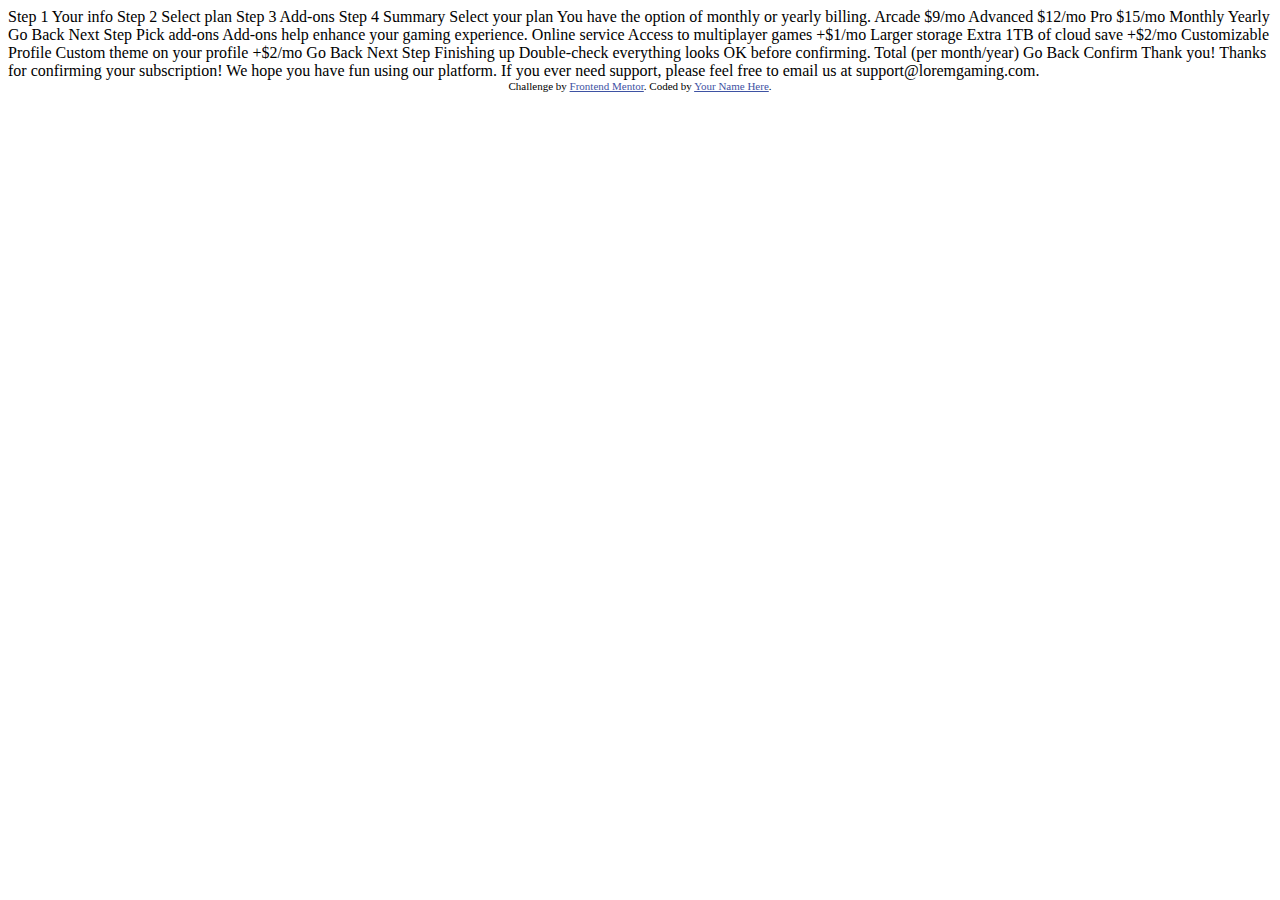
<file: index.html>
<!DOCTYPE html>
<html lang="en">
<head>
  <meta charset="UTF-8">
  <meta name="viewport" content="width=device-width, initial-scale=1.0"> <!-- displays site properly based on user's device -->

  <link rel="icon" type="image/png" sizes="32x32" href="./assets/images/favicon-32x32.png">
  
  <title>Frontend Mentor | Multi-step form</title>

  <!-- Feel free to remove these styles or customise in your own stylesheet 👍 -->
  <style>
    .attribution { font-size: 11px; text-align: center; }
    .attribution a { color: hsl(228, 45%, 44%); }
  </style>
</head>
<body>

  <!-- Sidebar start -->

  Step 1
  Your info

  Step 2
  Select plan

  Step 3
  Add-ons

  Step 4
  Summary

  <!-- Sidebar end -->

  <!-- Step 1 start -->

 

  <!-- Step 1 end -->

  <!-- Step 2 start -->

  Select your plan
  You have the option of monthly or yearly billing.

  Arcade
  $9/mo

  Advanced
  $12/mo

  Pro
  $15/mo

  Monthly
  Yearly

  Go Back
  Next Step

  <!-- Step 2 end -->

  <!-- Step 3 start -->

  Pick add-ons
  Add-ons help enhance your gaming experience.

  Online service
  Access to multiplayer games
  +$1/mo

  Larger storage
  Extra 1TB of cloud save
  +$2/mo

  Customizable Profile
  Custom theme on your profile
  +$2/mo

  Go Back
  Next Step

  <!-- Step 3 end -->

  <!-- Step 4 start -->

  Finishing up
  Double-check everything looks OK before confirming.

  <!-- Dynamically add subscription and add-on selections here -->

  Total (per month/year)

  Go Back
  Confirm

  <!-- Step 4 end -->

  <!-- Step 5 start -->

  Thank you!

  Thanks for confirming your subscription! We hope you have fun 
  using our platform. If you ever need support, please feel free 
  to email us at support@loremgaming.com.

  <!-- Step 5 end -->
  
  <div class="attribution">
    Challenge by <a href="https://www.frontendmentor.io?ref=challenge" target="_blank">Frontend Mentor</a>. 
    Coded by <a href="#">Your Name Here</a>.
  </div>
</body>
</html>
</file>
